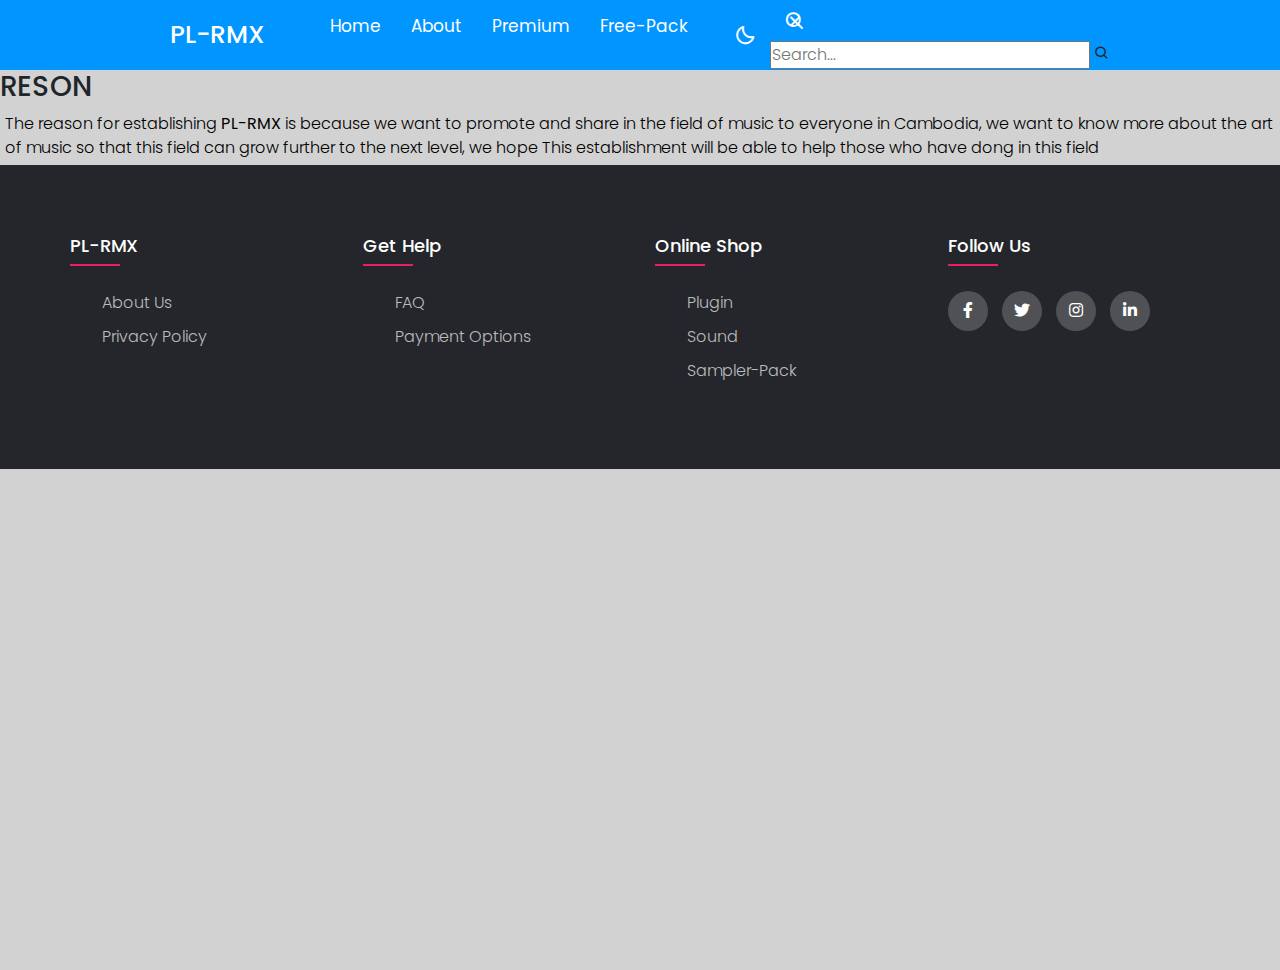
<file: footer/about.html>
<!DOCTYPE html>
<html lang="en">

<head>
    <meta charset="UTF-8">
    <meta name="viewport" content="width=device-width, initial-scale=1.0">
    <link href="https://cdn.jsdelivr.net/npm/bootstrap@5.3.3/dist/css/bootstrap.min.css" rel="stylesheet"
        integrity="sha384-QWTKZyjpPEjISv5WaRU9OFeRpok6YctnYmDr5pNlyT2bRjXh0JMhjY6hW+ALEwIH" crossorigin="anonymous">
    <script src="https://cdn.jsdelivr.net/npm/bootstrap@5.3.3/dist/js/bootstrap.bundle.min.js"
        integrity="sha384-YvpcrYf0tY3lHB60NNkmXc5s9fDVZLESaAA55NDzOxhy9GkcIdslK1eN7N6jIeHz"
        crossorigin="anonymous"></script>
    <script src="https://cdn.jsdelivr.net/npm/@popperjs/core@2.11.8/dist/umd/popper.min.js"
        integrity="sha384-I7E8VVD/ismYTF4hNIPjVp/Zjvgyol6VFvRkX/vR+Vc4jQkC+hVqc2pM8ODewa9r"
        crossorigin="anonymous"></script>
    <script src="https://cdn.jsdelivr.net/npm/bootstrap@5.3.3/dist/js/bootstrap.min.js"
        integrity="sha384-0pUGZvbkm6XF6gxjEnlmuGrJXVbNuzT9qBBavbLwCsOGabYfZo0T0to5eqruptLy"
        crossorigin="anonymous"></script>
    <!-- bootstrap -->
    <link rel="stylesheet" type="text/css"
        href="https://cdnjs.cloudflare.com/ajax/libs/font-awesome/5.15.1/css/all.min.css">

    <link rel="stylesheet" href="../style/index.css">
    <link href='https://unpkg.com/boxicons@2.1.4/css/boxicons.min.css' rel='stylesheet'>
    <link rel="icon" type="image/x-icon" href="../img/favicon.png">
    <title>Document</title>
</head>

<body>
    <nav>
        <div class="nav-bar">
            <i class='bx bx-menu sidebarOpen'></i>
            <span class="logo navLogo"><a href="#">PL-RMX</a></span>
            <div class="menu">
                <div class="logo-toggle">
                    <span class="logo"><a href="#">PL-RMX</a></span>
                    <i class='bx bx-x sidebarClose'></i>
                </div>
                <ul class="nav-links">
                    <li><a href="../index.html">Home</a></li>
                    <li><a href="../footer/about.html">About</a></li>
                    <li><a href="../premium/premium.html">Premium</a></li>
                    <li><a href="../free/free.html">Free-Pack</a></li>
                </ul>
            </div>
            <div class="darkLight-searchBox">
                <div class="dark-light">
                    <i class='bx bx-moon moon'></i>
                    <i class='bx bx-sun sun'></i>
                </div>

                <div class="searchBox">
                    <div class="searchToggle">
                        <i class='bx bx-x cancel'></i>
                        <i class='bx bx-search search'></i>
                    </div>
                    <div class="search-field">
                        <input type="text" placeholder="Search...">
                        <i class='bx bx-search'></i>
                    </div>
                </div>
            </div>
        </div>
    </nav>
    <section style="margin-top: 70px;">
        <div class="main">
            <div class="aside">
                <h3>RESON</h3>
                <p>The reason for establishing <b>PL-RMX</b> is because we want to promote and share in the field of music
                    to everyone in Cambodia, we want to know more about the art of music so that this field can grow
                    further to the next level, we hope This establishment will be able to help those who have dong in
                    this field</p>
            </div>
        </div>
    </section>
    <footer class="footer">
        <div class="container">
            <div class="row">
                <div class="footer-col">
                    <h4>PL-RMX</h4>
                    <ul>
                        <li><a href="#">about us</a></li>
                        <li><a href="./privacy.html">privacy policy</a></li>
                    </ul>
                </div>
                <div class="footer-col">
                    <h4>get help</h4>
                    <ul>
                        <li><a href="#">FAQ</a></li>
                        <li><a href="#">payment options</a></li>
                    </ul>
                </div>
                <div class="footer-col">
                    <h4>online shop</h4>
                    <ul>
                        <li><a href="../premium/premium.html">Plugin</a></li>
                        <li><a href="../premium/premium.html">Sound</a></li>
                        <li><a href="../premium/premium.html">Sampler-Pack</a></li>
                    </ul>
                </div>
                <div class="footer-col">
                    <h4>follow us</h4>
                    <div class="social-links">
                        <a href="#"><i class="fab fa-facebook-f"></i></a>
                        <a href="#"><i class="fab fa-twitter"></i></a>
                        <a href="#"><i class="fab fa-instagram"></i></a>
                        <a href="#"><i class="fab fa-linkedin-in"></i></a>
                    </div>
                </div>
            </div>
        </div>
    </footer>
    <script src="../js/script.js"></script>
</body>

</html>
</file>
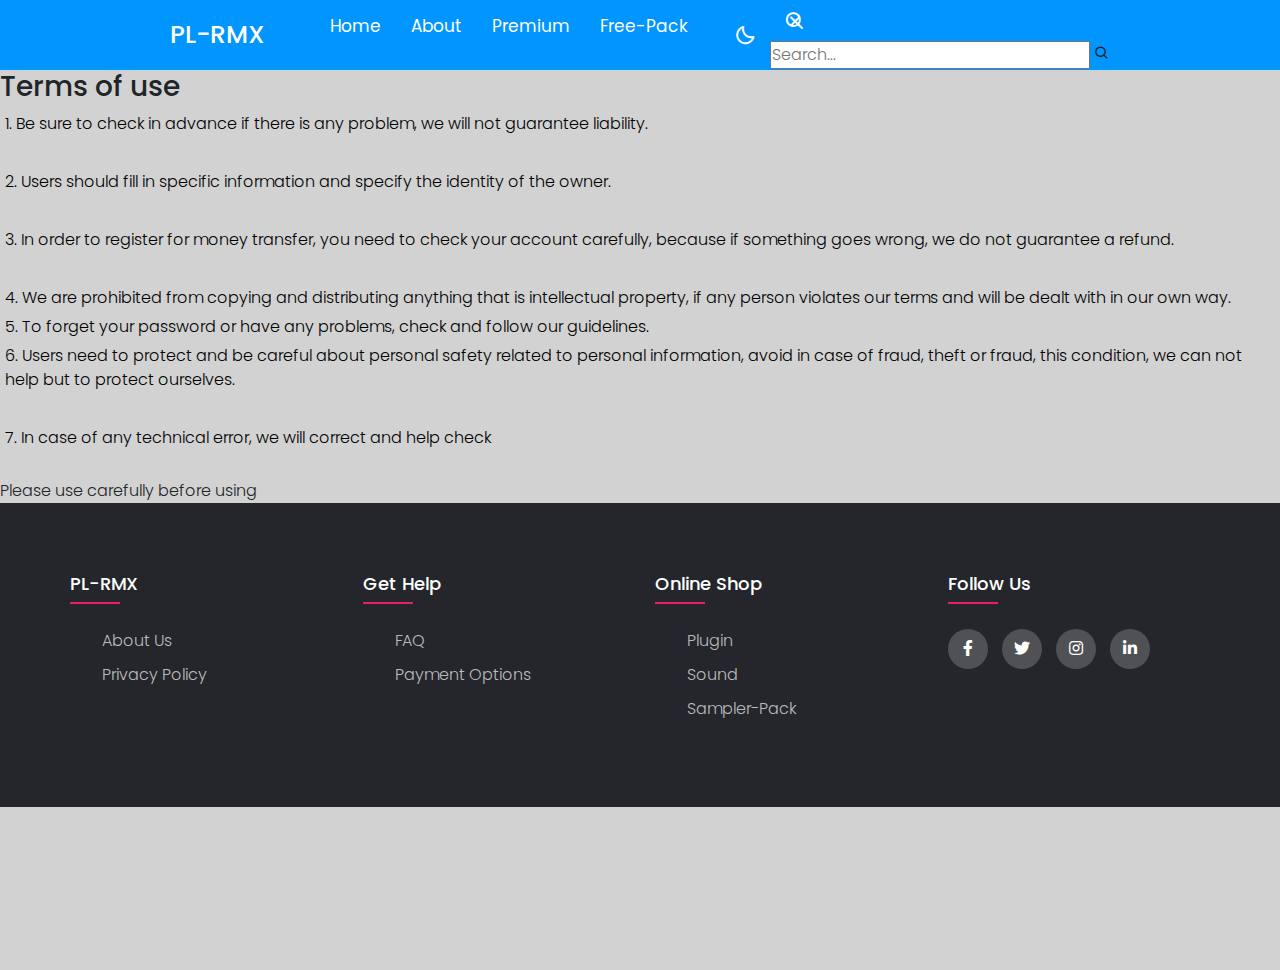
<file: footer/privacy.html>
<!DOCTYPE html>
<html lang="en">

<head>
    <meta charset="UTF-8">
    <meta name="viewport" content="width=device-width, initial-scale=1.0">
    <link href="https://cdn.jsdelivr.net/npm/bootstrap@5.3.3/dist/css/bootstrap.min.css" rel="stylesheet"
        integrity="sha384-QWTKZyjpPEjISv5WaRU9OFeRpok6YctnYmDr5pNlyT2bRjXh0JMhjY6hW+ALEwIH" crossorigin="anonymous">
    <script src="https://cdn.jsdelivr.net/npm/bootstrap@5.3.3/dist/js/bootstrap.bundle.min.js"
        integrity="sha384-YvpcrYf0tY3lHB60NNkmXc5s9fDVZLESaAA55NDzOxhy9GkcIdslK1eN7N6jIeHz"
        crossorigin="anonymous"></script>
    <script src="https://cdn.jsdelivr.net/npm/@popperjs/core@2.11.8/dist/umd/popper.min.js"
        integrity="sha384-I7E8VVD/ismYTF4hNIPjVp/Zjvgyol6VFvRkX/vR+Vc4jQkC+hVqc2pM8ODewa9r"
        crossorigin="anonymous"></script>
    <script src="https://cdn.jsdelivr.net/npm/bootstrap@5.3.3/dist/js/bootstrap.min.js"
        integrity="sha384-0pUGZvbkm6XF6gxjEnlmuGrJXVbNuzT9qBBavbLwCsOGabYfZo0T0to5eqruptLy"
        crossorigin="anonymous"></script>
    <!-- bootstrap -->
    <link rel="stylesheet" type="text/css"
        href="https://cdnjs.cloudflare.com/ajax/libs/font-awesome/5.15.1/css/all.min.css">

    <link rel="stylesheet" href="../style/index.css">
    <link href='https://unpkg.com/boxicons@2.1.4/css/boxicons.min.css' rel='stylesheet'>
    <link rel="icon" type="image/x-icon" href="../img/favicon.png">
    <title>Document</title>
</head>

<body>
    <nav>
        <div class="nav-bar">
            <i class='bx bx-menu sidebarOpen'></i>
            <span class="logo navLogo"><a href="#">PL-RMX</a></span>
            <div class="menu">
                <div class="logo-toggle">
                    <span class="logo"><a href="#">PL-RMX</a></span>
                    <i class='bx bx-x sidebarClose'></i>
                </div>
                <ul class="nav-links">
                    <li><a href="../index.html">Home</a></li>
                    <li><a href="../footer/about.html">About</a></li>
                    <li><a href="../premium/premium.html">Premium</a></li>
                    <li><a href="../free/free.html">Free-Pack</a></li>
                </ul>
            </div>
            <div class="darkLight-searchBox">
                <div class="dark-light">
                    <i class='bx bx-moon moon'></i>
                    <i class='bx bx-sun sun'></i>
                </div>

                <div class="searchBox">
                    <div class="searchToggle">
                        <i class='bx bx-x cancel'></i>
                        <i class='bx bx-search search'></i>
                    </div>
                    <div class="search-field">
                        <input type="text" placeholder="Search...">
                        <i class='bx bx-search'></i>
                    </div>
                </div>
            </div>
        </div>
    </nav>
    <section style="margin-top: 70px;">
        <div class="main">
            <div class="aside">
                <h3>Terms of use</h3>
                <p>1. Be sure to check in advance if there is any problem, we will not guarantee liability.</p><br>
                <p>2. Users should fill in specific information and specify the identity of the owner.</p><br>
                <p>3. In order to register for money transfer, you need to check your account carefully, because if something goes wrong, we do not guarantee a refund.</p><br>
                <p>4. We are prohibited from copying and distributing anything that is intellectual property, if any person violates our terms and will be dealt with in our own way.</p>
                <p>5. To forget your password or have any problems, check and follow our guidelines.</p>
                <p>6. Users need to protect and be careful about personal safety related to personal information, avoid in case of fraud, theft or fraud, this condition, we can not help but to protect ourselves.</p><br>
                <p>7. In case of any technical error, we will correct and help check</p><br>
                <span>Please use carefully before using</span>
            </div>
        </div>
    </section>
    <footer class="footer">
        <div class="container">
            <div class="row">
                <div class="footer-col">
                    <h4>PL-RMX</h4>
                    <ul>
                        <li><a href="./about.html">about us</a></li>
                        <li><a href="#">privacy policy</a></li>
                    </ul>
                </div>
                <div class="footer-col">
                    <h4>get help</h4>
                    <ul>
                        <li><a href="#">FAQ</a></li>
                        <li><a href="#">payment options</a></li>
                    </ul>
                </div>
                <div class="footer-col">
                    <h4>online shop</h4>
                    <ul>
                        <li><a href="../premium/premium.html">Plugin</a></li>
                        <li><a href="../premium/premium.html">Sound</a></li>
                        <li><a href="../premium/premium.html">Sampler-Pack</a></li>
                    </ul>
                </div>
                <div class="footer-col">
                    <h4>follow us</h4>
                    <div class="social-links">
                        <a href="#"><i class="fab fa-facebook-f"></i></a>
                        <a href="#"><i class="fab fa-twitter"></i></a>
                        <a href="#"><i class="fab fa-instagram"></i></a>
                        <a href="#"><i class="fab fa-linkedin-in"></i></a>
                    </div>
                </div>
            </div>
        </div>
    </footer>
    <script src="../js/script.js"></script>
</body>

</html>
</file>
<file: style/index.css>
@import url('https://fonts.googleapis.com/css2?family=Poppins:ital,wght@0,100;0,200;0,300;0,400;0,500;0,600;0,700;0,800;0,900;1,100;1,200;1,300;1,400;1,500;1,600;1,700;1,800;1,900&display=swap');

* {
  font-family: "Poppins", sans-serif;
  font-weight: 300;
  font-style: normal;
  margin: 0;
  padding: 0;
  box-sizing: border-box;
}

:root {
  --body-color: #d2d2d2;
  --nav-color: #0095ff;
  --button-audio: #e3621da0;
  --side-nav: #000000;
  --text-color: #ffffff;
  --search-bar: #f4f4f4;
  --search-text: #000000;
  --text-plugin: #000000;
  --music: #eeeeee;
}

body {
  height: 100vh;
  background-color: var(--body-color);
}

body.dark {
  --body-color: #0c0c0c;
  --nav-color: #000000;
  --button-audio: #000000;
  --side-nav: #000000;
  --text-color: #ffffff;
  --search-bar: #000000;
  --text-plugin: #ffffff;
  --music: #bfbfbf77;
}

nav {
  position: fixed;
  top: 0;
  left: 0;
  height: 70px;
  width: 100%;
  background-color: var(--nav-color);
  z-index: 100;
}

nav .nav-bar {
  position: relative;
  height: 100%;
  max-width: 1000px;
  width: 100%;
  margin: 0 auto;
  padding: 0 30px;
  display: flex;
  align-items: center;
  justify-content: space-between;
}

nav .nav-bar .logo a {
  font-size: 25px;
  font-weight: 500;
  color: var(--text-color);
  text-decoration: none;
}

nav .nav-bar img {
  width: 50px;
  height: 50px;
}

nav .nav-bar .sidebarOpen {
  color: var(--text-color);
  font-size: 25px;
  padding: 5px;
  cursor: pointer;
  display: none;
}

.menu .logo-toggle {
  display: none;
}

.logo a img{
  width: 300%;
}

.nav-bar .nav-links {
  display: flex;
  align-items: center;
}

.nav-bar .nav-links li {
  margin: 0 5px;
  list-style: none;
}

.nav-links li a {
  position: relative;
  font-size: 17px;
  font-weight: 400;
  color: var(--text-color);
  text-decoration: none;
  padding: 10px;
}

.nav-links li a::before {
  content: '';
  position: absolute;
  left: 50%;
  bottom: 0;
  transform: translate(50%);
  height: 6px;
  width: 6px;
  border-radius: 50%;
  background: var(--text-color);
  opacity: 0;
  transition: all 0.3s ease;
}

.nav-links li:hover a::before {
  opacity: 1;
}

.nav-bar .darkLight-searchBox {
  display: flex;
  align-items: center;
}

.darkLight-searchBox .dark-light,
.darkLight-searchBox .searchToggle {
  height: 40px;
  width: 40px;
  display: flex;
  align-items: center;
  justify-content: center;
  margin: 0 5px;
}

.dark-light i,
.searchToggle i {
  position: absolute;
  color: var(--text-color);
  font-size: 22px;
  cursor: pointer;
  transition: all 0.3s ease;
}

.dark-light i.sun {
  opacity: 0;
  pointer-events: none;
}

.dark-light.active i.sun {
  opacity: 1;
  pointer-events: auto;
}

.dark-light.active i.moon {
  opacity: 0;
  pointer-events: none;
}

/* aside-search */
.search-box {
  position: relative;
  width: 100%;
  max-width: 500px;
  margin: 0 auto;
}

.search-box input[type="text"] {
  width: 100%;
  padding: 5px;
  font-size: 18px;
  border: 2px solid #ccc;
  border-radius: 5px;
  box-shadow: 0 4px 6px rgba(0, 0, 0, 0.1);
  transition: border-color 0.3s, box-shadow 0.3s;
}

.search-box input[type="text"]:focus {
  border-color: #007bff;
  box-shadow: 0 4px 6px rgba(0, 123, 255, 0.2);
  outline: none;
}

.results {
  position: absolute;  /* Positioning the results absolute */
  top: calc(100% + 10px);  /* Positioning it right below the search box */
  left: 0;
  width: 100%;  /* Match the width of the search box */
  padding: 15px;
  background-color: #fff;
  border: 1px solid #ddd;
  border-radius: 5px;
  box-shadow: 0 4px 6px rgba(0, 0, 0, 0.1);
  display: none;
}

.results p {
  margin: 0 0 10px 0;
  font-size: 18px;
  color: #333;
}

.results ul {
  list-style-type: none;
  padding: 0;
  margin: 0;
}

.results li {
  padding: 8px 0;
  font-size: 16px;
  color: #555;
  border-bottom: 1px solid #eee;
  display: flex;
  align-items: center;
  transition: background-color 0.3s, box-shadow 0.3s;
}

.results li a {
  text-decoration: none;
  color: inherit;
  display: flex;
  align-items: center;
  width: 100%;
}

.results li a img {
  width: 40px;
  height: 40px;
  margin-right: 10px;
}

.results li:last-child {
  border-bottom: none;
}

/* Hover effect */
.results li:hover {
  background-color: #f0f0f0;
  box-shadow: 0 2px 4px rgba(0, 0, 0, 0.1);
}

.hidden {
  display: none;
}

/* aside */
.single-line-aside {
  display: flex;
  justify-content: space-between;
  align-items: center;
  background-color: #24262b;
  padding: 12px;
  margin-top: 70px;
}

.list-options {
  list-style: none;
  display: flex;
  margin: 0;
  padding: 0;
}

.list-options li {
  margin-right: 15px;
}

.list-options a {
  text-decoration: none;
  color: white;
}

.list-options a:hover {
  color: #bbbbbb;
}

.shop {
  display: flex;
  align-items: center;
  margin-left: auto;
}

.shop i {
  color: white;
  margin: 5px;
}

.shop i:hover {
  color: #bbbbbb;
}

/* main */
main {
  padding: 10px;
  display: flex;
  flex-direction: row; /* Change the direction to row for side-by-side layout */
  justify-content: center; /* Center the flex items horizontally */
  gap: 20px; /* Add some space between the section and aside-search */
}

/* section */
section {
  width: 100%;
  /* background-color: red; */
  align-items: center;
  display: flex;
  flex-direction: column; /* Stack elements within the section vertically */
}

/* prod */
.prod {
  text-align: center;
}

/* head-music */
.head-music{
  color: var(--text-plugin);
  margin-top: 10px;
}

.head-music h1 {
  font-size: 36px;
  margin-bottom: -10px;
}

.head-music p {
  font-size: 16px;
  margin-bottom: 20px;
}

/* artis */
.artis {
  width: 100%;
  display: flex;
  flex-wrap: wrap;
  justify-content: center;
  border-radius: 10px;
  box-shadow: 0 4px 6px rgba(0, 0, 0, 0.1);
  /* background-color: #f2eded; */
}

.producer {
  margin: 10px;
  padding: 10px;
  text-align: center;
  text-decoration: none;
  /* color: var(--text-plugin); */
  color: #000000;
  transition: transform 0.3s;
}

.producer:hover {
  transform: scale(1.1); /* Slightly enlarge the element on hover */
}

img {
  border-radius: 5%;
  width: 70px;
  height: 70px; /* Ensures the image is a circle */
  object-fit: cover; /* Ensures the image covers the circle evenly */
  transition: transform 0.3s, box-shadow 0.3s;
}

.producer:hover img {
  transform: scale(1.1); /* Slightly enlarge the image on hover */
  box-shadow: 0 4px 8px rgba(0, 0, 0, 0.3); /* Add a shadow effect on hover */
}

p {
  margin: 5px;
  font-size: 16px;
  transition: color 0.3s;
  color: var(--text-plugin);
}

.producer:hover p {
  color: #b3b3b3; /* Change text color on hover */
}

/* card */
.card {
  min-width: 100%;
  box-sizing: border-box;
  padding: 20px;
  /* background: #fff; */
  border-radius: 10px;
  box-shadow: 0 4px 6px rgba(0, 0, 0, 0.1);
  align-items: center;
}

.card img {
  width: 100px;
  height: 100px;
  border-radius: 50%;
  object-fit: cover;
}

/* VST */
hr{
  color: var(--text-plugin);
}

.vst{
  padding: 20px;
  width: 70%;
}

.plugin {
  color: var(--text-plugin);
  padding: 10px;
}

.col a{
  text-decoration: none;
}

.col .card:hover{
  background-color: rgb(232, 232, 232);
  transform: scale(1.05);
}

/* audio */
.music {
  width: 40%;
  padding: 10px;
}

.audio-container {
  margin: 10px;
  padding: 5px;
}

.audio-download i {
  justify-content: center;
  margin: 10px;
  color: var(--text-plugin);
}

.track-audio{
  display: flex;
  flex-direction: row;
}

.track-photo img{
  margin-right: 5px;
  border-radius: 10px;
}

.audio-container .audio {
  background: #24262b;
  width: 100%;
  height: 70px;
  border-radius: 10px;
}

.audio-container .buttons {
  display: flex;
  align-items: center;
  justify-content: space-between;
}

.audio-container .track-name {
  flex-grow: 1;
  color: var(--text-plugin);
  font-size: 16px;
}

.audio-container .current-time {
  color: var(--text-plugin);
  font-size: 16px;
  text-align: right;
  margin-right: 10px;
}

.audio-container .btn {
  padding: 8px;
  width: 24px;
  margin-right: 4px;
  cursor: pointer;
  display: inline-block;
}

.audio-container .volume-slider {
  width: 50px;
  background: black;
  -webkit-appearance: none;
  appearance: none;
}

.volume-slider::-webkit-slider-runnable-track {
  background: var(--text-plugin);
  height: 3px;
}

.volume-slider::-webkit-slider-thumb {
  -webkit-appearance: none;
  appearance: none;
  background: var(--text-plugin);
  border: none;
  height: 10px;
  width: 10px;
  margin-top: -3.5px;
  border-radius: 50%;
}

.volume-slider::-moz-range-track {
  background: black;
  height: 5px;
}

.volume-slider::-moz-range-thumb {
  background: black;
  border: none;
  height: 16px;
  width: 16px;
  border-radius: 50%;
}

.volume-slider::-ms-track {
  background: transparent;
  border-color: transparent;
  color: transparent;
  height: 5px;
}

.volume-slider::-ms-fill-lower {
  background: black;
}

.volume-slider::-ms-fill-upper {
  background: black;
}

.volume-slider::-ms-thumb {
  background: black;
  border: none;
  height: 16px;
  width: 16px;
  border-radius: 50%;
}

.volume-slider:focus {
  outline: none;
}

.play-btn,
.stop-btn,
.mute-btn {
  color: var(--text-plugin);
}

.audio-container .buttons .play-btn .fa-pause,
.audio-container .buttons .mute-btn .fa-volume-mute {
  display: none;
}

.audio-container .buttons .play-btn.playing .fa-pause,
.audio-container .buttons .mute-btn.muted .fa-volume-mute {
  display: inline-block;
}

.audio-container .buttons .play-btn.playing .fa-play,
.audio-container .buttons .mute-btn.muted .fa-volume-up {
  display: none;
}

@media (max-width: 768px) {

  .music {
    width: 80%;
  }

  .vst{
    padding: 20px;
    width: 80%;
  }

  nav .nav-bar .logo a {
    font-size: 16px;
    font-weight: 500;
  }

  .nav-bar a{
    margin-left: 20px;
  }
  
  nav .nav-bar img {
    padding: 10px;
  }

  .list-options li {
    font-size: 8px;
  }

  .shop i {
    font-size: 8px;
  }

  .single-line-aside {
    padding: 5px;
    overflow: auto;
    /* Add overflow to handle small screens */
  }

  nav .nav-bar .sidebarOpen {
    display: block;
  }

  .menu {
    position: fixed;
    height: 100%;
    width: 320px;
    left: -100%;
    top: 0;
    padding: 20px;
    background-color: var(--side-nav);
    z-index: 100;
    transition: all 0.3s ease;
  }

  nav.active .menu {
    left: -0%;
  }

  nav.active .nav-bar .navLogo a {
    opacity: 0;
    transition: all 0.3s ease;
  }

  .menu .logo-toggle {
    display: block;
    width: 100%;
    display: flex;
    align-items: center;
    justify-content: space-between;
  }

  .logo-toggle .sidebarClose {
    color: var(--text-color);
    font-size: 24px;
    cursor: pointer;
  }

  .nav-bar .nav-links {
    flex-direction: column;
    padding-top: 30px;
  }

  .nav-links li a {
    display: block;
    margin-top: 20px;
  }

}

/* footer */
.container {
  max-width: 1170px;
  margin: auto;
}

.row {
  display: flex;
  flex-wrap: wrap;
}

ul {
  list-style: none;
}

.footer {
  background-color: #24262b;
  padding: 70px 0;
}

.footer-col {
  width: 25%;
  padding: 0 15px;
}

.footer-col h4 {
  font-size: 18px;
  color: #ffffff;
  text-transform: capitalize;
  margin-bottom: 35px;
  font-weight: 500;
  position: relative;
}

.footer-col h4::before {
  content: '';
  position: absolute;
  left: 0;
  bottom: -10px;
  background-color: #e91e63;
  height: 2px;
  box-sizing: border-box;
  width: 50px;
}

.footer-col ul li:not(:last-child) {
  margin-bottom: 10px;
}

.footer-col ul li a {
  font-size: 16px;
  text-transform: capitalize;
  color: #ffffff;
  text-decoration: none;
  font-weight: 300;
  color: #bbbbbb;
  display: block;
  transition: all 0.3s ease;
}

.footer-col ul li a:hover {
  color: #ffffff;
  padding-left: 8px;
}

.footer-col .social-links a {
  display: inline-block;
  height: 40px;
  width: 40px;
  background-color: rgba(255, 255, 255, 0.2);
  margin: 0 10px 10px 0;
  text-align: center;
  line-height: 40px;
  border-radius: 50%;
  color: #ffffff;
  transition: all 0.5s ease;
}

.footer-col .social-links a:hover {
  color: #24262b;
  background-color: #ffffff;
}

/*responsive*/
@media(max-width: 767px) {
  .footer-col {
    width: 50%;
    margin-bottom: 30px;
  }
}

@media(max-width: 574px) {
  .footer-col {
    width: 100%;
  }
}
</file>
